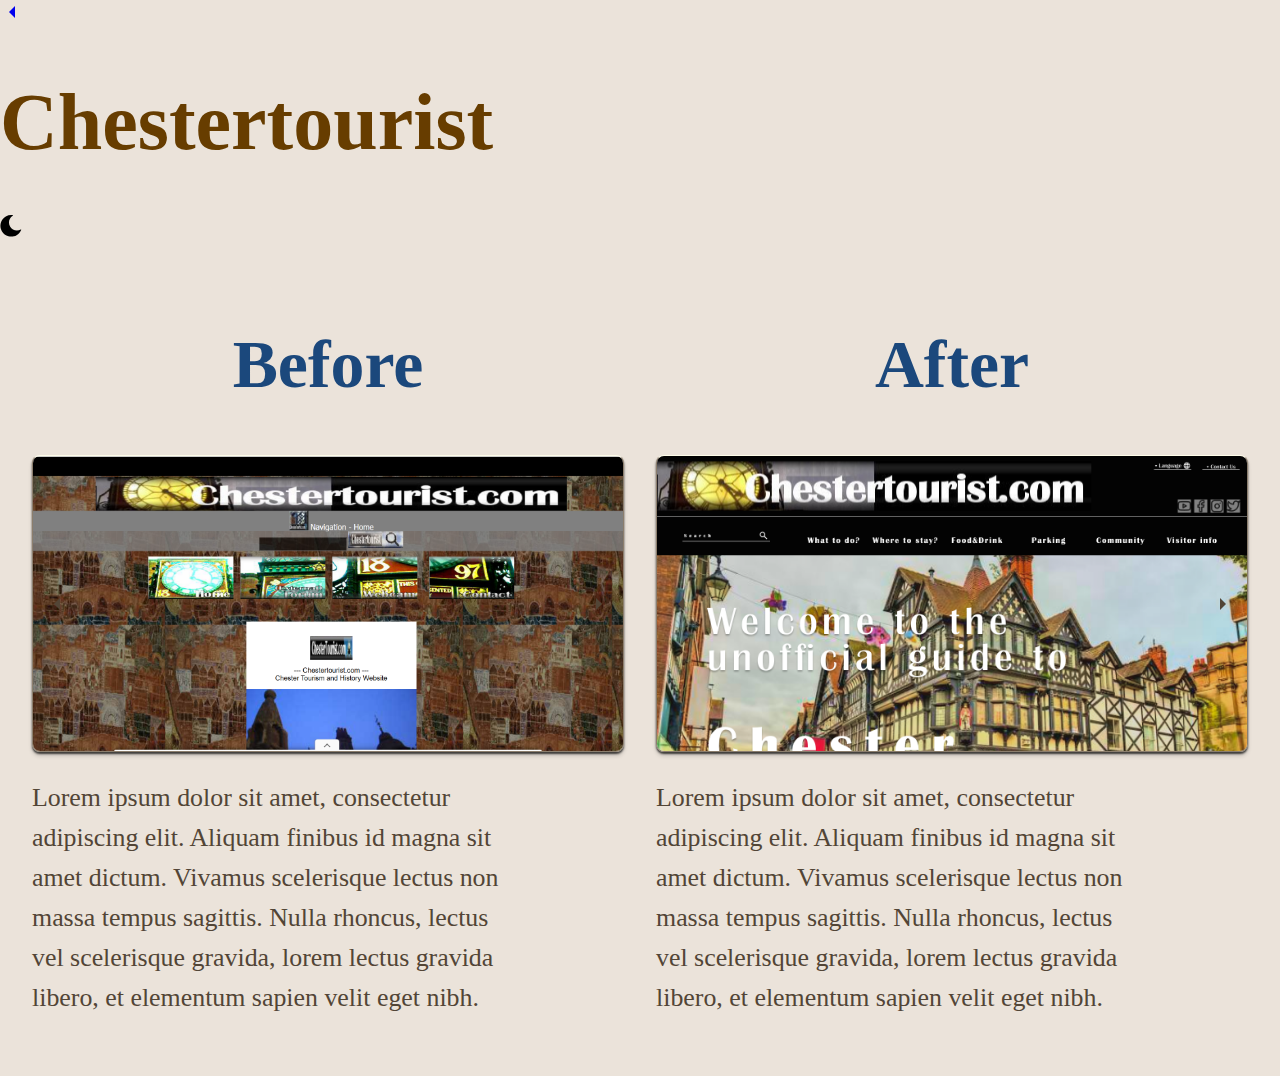
<file: uxprojects/chestertourist/index.html>
<!DOCTYPE html>
<html lang="en">
<head>
  <meta charset="UTF-8">
  <meta name="viewport" content="width=device-width, initial-scale=1.0">
  <title>Testing</title>
  <link rel="stylesheet" href="../../styles.css">
  <script src="../../script.js" defer></script>
  <script src="../../pictureframe.js" defer></script>
</head>

<body>
    <header>
    <a href="./" class="icon" aria-label="Go back">
        <svg id="back-icon" viewBox="0 0 24 24" width="24" height="24" aria-label="Go back" xmlns="http://www.w3.org/2000/svg">
            <path fill="currentColor" d="M15 18l-6-6 6-6"/>
        </svg>
    </a>

    <h1>Chestertourist</h1>
    <button class="icon dark-toggle" aria-label="Toggle dark mode">
      <svg id="darkmode-icon" xmlns="http://www.w3.org/2000/svg" viewBox="0 0 100 100" width="24" height="24" aria-label="Toggle dark mode">
        <path 
          fill="currentColor"
          d="M87.823 60.7c-.463-.423-1.142-.506-1.695-.214-15.834 8.398-35.266 2.812-44.232-12.718-8.966-15.53-4.09-35.149 11.101-44.665.531-.332.796-.963.661-1.574-.134-.612-.638-1.074-1.259-1.153-9.843-1.265-19.59.692-28.193 5.66C13.8 12.041 6.356 21.743 3.246 33.35S1.732 57.08 7.741 67.487c6.008 10.407 15.709 17.851 27.316 20.961C38.933 89.486 42.866 90 46.774 90c7.795 0 15.489-2.044 22.42-6.046 8.601-4.966 15.171-12.43 18.997-21.586.242-.578.094-1.245-.368-1.668z"
        />
      </svg>
    </button>
  </header>

  <div class="pictureframework">
    <div class="leftside">
        <h2>Before</h2>
        
        <picture-frame>
            <img src="../../assets/img/chestertourist/chesterbefore.png" alt="chestertourist before screenshot 1">
            <img src="../../assets/img/chestertourist/chesterhotelsbefore.png" alt="chestertourist before screenshot 2">
            <img src="../../assets/img/chestertourist/hotellistbefore.png" alt="chestertourist before screenshot 3">
        </picture-frame>
        <p>Lorem ipsum dolor sit amet, consectetur adipiscing elit. Aliquam finibus id magna sit amet dictum. Vivamus scelerisque lectus non massa tempus sagittis. Nulla rhoncus, lectus vel scelerisque gravida, lorem lectus gravida libero, et elementum sapien velit eget nibh.</p>
    </div>
    
    <div class="rightside">
        <h2>After</h2>
        <picture-frame>
            <img src="../../assets/img/chestertourist/chestertourist_after.png" alt="chestertourist after screenshot 1">
            <img src="../../assets/img/chestertourist/chesterhotels_after.png" alt="chestertourist after screenshot 2">
            <img src="../../assets/img/chestertourist/hotellist_after.png" alt="chestertourist after screenshot 3">
        </picture-frame>
        <p>Lorem ipsum dolor sit amet, consectetur adipiscing elit. Aliquam finibus id magna sit amet dictum. Vivamus scelerisque lectus non massa tempus sagittis. Nulla rhoncus, lectus vel scelerisque gravida, lorem lectus gravida libero, et elementum sapien velit eget nibh.</p>
    </div>
  </div>
    
</body>
</html>
</file>
<file: styles.css>
*,
*::before,
*::after {
  box-sizing: border-box;
}

:root {
  --bg-dark: oklch(0.92 0.015 74);
  --bg: oklch(0.96 0.015 74);
  
  --bg-light: oklch(1 0.015 74);
  --text: oklch(0.15 0.03 74);
  --text-muted: oklch(0.4 0.03 74);
  --highlight: oklch(1 0.03 74);
  --border: oklch(0.6 0.03 74);
  --border-muted: oklch(0.7 0.03 74);
  --primary: oklch(0.4 0.1 74);
  --secondary: oklch(0.4 0.1 254);
  --danger: oklch(0.5 0.05 30);
  --warning: oklch(0.5 0.05 100);
  --success: oklch(0.5 0.05 160);
  --info: oklch(0.5 0.05 260);

  --bg-alpha: oklch(0.96 0.015 74 /0.2);
  --bg-light-alpha: oklch(1 0.015 74 /0.6);

  --gradient: linear-gradient(0deg, var(--bg) 95%, var(--bg-light));
  --gradient-hover: linear-gradient(0deg, var(--bg) 100%, var(--bg-light));

  --bordercard: solid 0.1rem var(--border);
  --shadow: 0 0.125rem 0.125rem hsla(0, 0%, 0%, 0.7), 0 0.25rem 0.25rem hsla(0, 0%, 0%, 0.15);

  --base-font-size: 16px;
  --font-ratio: 1.618;
  font-size: var(--base-font-size);

  --font-size-1: clamp(0.75rem, calc(var(--base-font-size) * var(--font-ratio)), 1rem);
  --font-size-2: clamp(1rem, calc(var(--font-size-1) * var(--font-ratio)), 2rem);
  --font-size-3: clamp(1rem, calc(var(--font-size-2) * var(--font-ratio)), 3rem);
  --font-size-4: clamp(1rem, calc(var(--font-size-3) * var(--font-ratio)), 5rem);
  --font-size-5: clamp(1rem, calc(var(--font-size-4) * var(--font-ratio)), 5rem);
}

body.dark{
  --bg-dark: oklch(0.1 0.015 74);
  --bg: oklch(0.15 0.015 74);
  --bg-light: oklch(0.2 0.015 74);
  --text: oklch(0.96 0.03 74);
  --text-muted: oklch(0.76 0.03 74);
  --highlight: oklch(0.5 0.03 74);
  --border: oklch(0.4 0.03 74);
  --border-muted: oklch(0.3 0.03 74);
  --primary: oklch(0.76 0.1 74);
  --secondary: oklch(0.76 0.1 254);
  --danger: oklch(0.7 0.05 30);
  --warning: oklch(0.7 0.05 100);
  --success: oklch(0.7 0.05 160);
  --info: oklch(0.7 0.05 260);

  --bg-alpha: oklch(0.96 0.015 74 /0.2);
  --bg-light-alpha: oklch(1 0.015 74 /0.6);

  --gradient: linear-gradient(0deg, var(--bg) 95%, var(--bg-light));
  --gradient-hover: linear-gradient(0deg, var(--bg) 100%, var(--bg-light));
}

.icon {
  max-width: 5%;
  align-content: center;
  background: none;
  border: none;
  padding: 0;
  cursor: pointer;
  transition: transform 0.3s ease;
}

.icon:hover {
  transform: translateY(-0.5rem);
}

body {
  margin: 0;
  background-color: var(--bg-dark);
  color: var(--text);
}

.rows{
  display: flex;
  flex-flow: row wrap;
}

.wrapper {
  display: flex;
  max-width: 90%;
  margin-inline: auto;
  flex-flow: column;
}

.herocard {
  display: grid;
  grid-template-columns: 
    repeat(auto-fit, minmax(25rem, 1fr));
  justify-items: center;
  align-items: center;
}

.textcol {
  display: flex;
  flex-flow: column;
  max-height: fit-content;
  padding: 5%;
  font-family: 'Trebuchet MS', sans-serif;
  margin-inline: auto;
}


.herobuttons {
  display: flex;
  justify-content: flex-start;
}

img {
  display: flex;
  max-width: 100%;
  max-height: 80%;
  padding: 5%;
}

.resume-button {
  display: inline-flex;
  align-items: center;
  gap: 0.5rem;
  background-color: var(--primary);
  color: var(--bg);
  text-decoration: none;
  padding: 0.75rem 1.25rem;
  margin-right: 1rem;
  border-radius: 0.5rem;
  font-weight: 500;
  transition: background-color 0.3s ease, transform 0.2s ease;
}

.resume-button:hover {
  background-color: var(--secondary);
  transform: translateY(-0.5rem);
}

.resume-button .icon {
  stroke: currentColor;
}

h1{
  font-size: var(--font-size-5);
  max-width: fit-content;
  line-height: 1em;
  color: var(--primary);
}

h2 {
  font-size: var(--font-size-4);
  color: var(--secondary);
  line-height: 1em;
}

p{
  font-size: var(--font-size-2);
  max-width: 30rem;
  line-height: 2.5rem;
  color: var(--text-muted);
}

#skills {
  padding: 0rem;
  background-color: var(--bg);
  white-space: nowrap;
  overflow: hidden;
}

.marquee-content {
  display: flex;
  width: 200vw;
  animation: scroll-left 20s linear infinite;
}

.track {
  display: flex;
  align-items: center;
  width: 100%;
  justify-content: space-between;
}

.track p {
  color: var(--text-muted);
  font-size: var(--font-size-2);
  flex-shrink: 0;
}

@keyframes scroll-left {
  0% {
    transform: translateX(0);
  }
  100% {
    transform: translateX(-100vw);
  }
}

#about {
  justify-content: center;
}

#about h2 {
  text-align: center;
  margin-bottom: 1rem;
}

#about .wrapper p {
  display: flex;
  align-items: center;
}

#projects {
  display: flex;
  flex-flow: column;
  justify-content: center;
  padding: 2rem;
}

.projectswrapper {
  display: grid;
  grid-template-columns: 
    repeat(auto-fit, minmax(25rem, 1fr));
  justify-items: center;
  align-items: center;
}

#projects h2 {
  text-align: center;
  margin-bottom: 1rem;
}

footer {
  display: flex;
  background: var(--text-muted);
  color: var(--bg);
  padding: 2rem;
  text-align: center;
  font-family: sans-serif;
  justify-content: center;
}

footer a {
  color: var(--bg);
  text-decoration: none;
  margin: 0 0.5rem;
}

footer p {
  color: var(--bg);
}

footer a:hover {
  text-decoration: underline;
}

.pictureframework{
  display: grid;
  grid-template-columns: 
    repeat(auto-fit, minmax(25rem, 1fr));
  gap: 2rem;
  margin: 2rem;
}

.pictureframework h2{
  text-align: center;
}

@media (max-width: 768px) {
  h2 {
    font-size: var(--font-size-3);
  }
  .track p {
    font-size: var(--font-size-1);
  }
}
</file>
